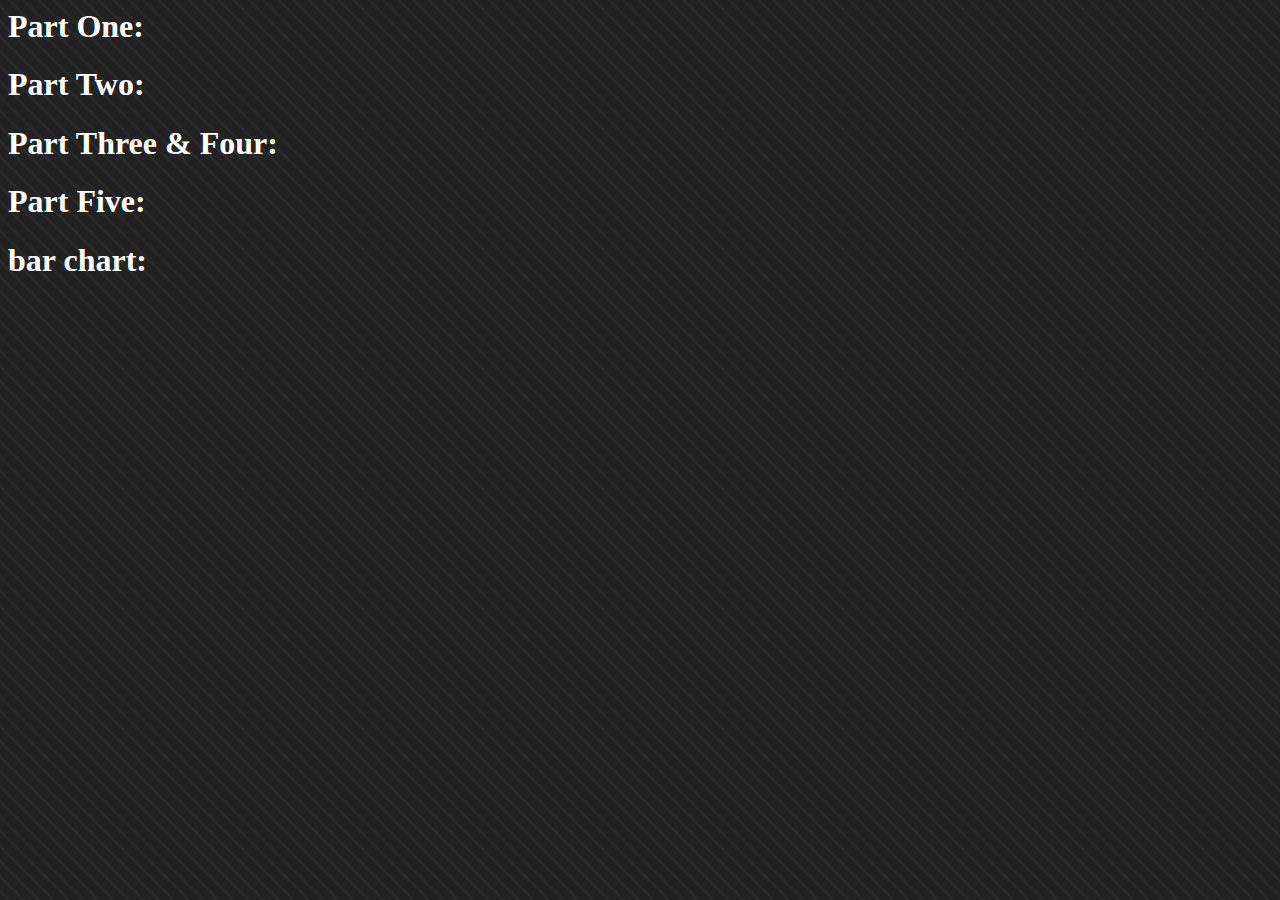
<file: Week4/Submissions/han/index.html>
<html>
<head>
    <meta charset="utf-8">
    <title>Xu Han's project 1</title>
    <link rel="stylesheet" type="text/css" href="project1.css"></link>
    <script src="https://ajax.googleapis.com/ajax/libs/jquery/3.1.1/jquery.min.js"></script>
    <!--Put your D3 import statement between these two lines-->
        <script src="https://d3js.org/d3.v4.min.js"></script>
        <script src="https://d3js.org/d3-selection-multi.v0.4.min.js"></script>
    <!--Put your D3 import statement between these two lines-->
</head>

<body>
    <div id="partOne">
        <h1>Part One: </h1>
    </div>
    
    <div id="partTwo">
        <h1>Part Two: </h1>
        <div id="scatterplot">
            <p id="scatterLabel"></p>
        </div>
    </div>
    
    <div id="partThree">
        <h1>Part Three &amp; Four: </h1>
        <div id="linegraph">
        </div>
    </div>
    
    <div id="partFive">
        <h1>Part Five: </h1>
        <div id="scatterplotSet">
        </div>
    </div>

    <div id="barChart">
        <h1>bar chart: </h1>
        <div id="barchart">
        </div>
    </div>
    
    <script type="text/javascript">
        // Put your part one code here ***********************
        //reads in data and uses the checkDataset function to determine if the data
        //read in properly
        d3.csv("data/anscombe_I.csv", function(error,data){ //read in data
            var ans1 = data;
            checkDataset(ans1); //call the function to check read in process
        });
        d3.csv("data/anscombe_II.csv", function(error,data){
            var ans2 = data;
            checkDataset(ans2);
        });
        d3.csv("data/anscombe_III.csv", function(error,data){
            var ans3 = data;
            checkDataset(ans3);
        });
        d3.csv("data/anscombe_IV.csv", function(error,data){
            var ans4 = data;
            checkDataset(ans4);
        });
        
        
        // Leave this to test your data uploading. All data uploading should be above this line
        function checkDataset(dataset) {
            if (dataset.length == 11)
                $("#partOne").append("<p>data loaded correctly</p>");
            else
                $("#partOne").append("<p>data loaded incorrectly. Try using the debugger to help you find the bug!</p>");
        }
        
        // Put your part two code here ***********************

        d3.csv("data/anscombe_II.csv", function(error, data) { //read in data
        if(error) throw error;
        //transformation from string to float
        data.forEach(function(d){
          d.x = parseFloat(d.x);
          d.y = parseFloat(d.y);
        });

        
        // Set dimensions and margins of the graph
        var margin = {top: 20, right: 20, bottom:30, left: 50},
            width = 900 - margin.left - margin.right,
            height = 900 - margin.top - margin.bottom;
        // Set the ranges
        var xVal = d3.scaleLinear().range([0, width]);
            yVal = d3.scaleLinear().range([height, 0]);
       // define svg object
       var svg_1 = d3.select("#scatterplot")
                   .append("svg")
                   .attr("width", width + margin.left + margin.right+1)
                   .attr("height", height + margin.top + margin.bottom)
                   .append("g")
                   .attr("transform", "translate(" + margin.left + "," + margin.top + ")" );
        //Scale the range of the dataset
        xVal.domain([d3.min(data, function(d) { return d.x; })-1, d3.max(data, function(d) { return d.x; })+1]);
        yVal.domain([d3.min(data, function(d) { return d.y; })-1, d3.max(data, function(d) { return d.y; })+1]);
        //Add scatterplot
        svg_1.selectAll("circle")
           .data(data)
           .enter()
           .append("circle")
           .attr("r", 8)
           .attr("fill", "blue")
           .attr("cx", function(d){return xVal(d.x);})
           .attr("cy", function(d){return yVal(d.y);})
            //part four code          
           .on("mouseover", mouseOverPoint)   // when mouse over the point, change to yellow
            .on("mouseout", mouseOutPoint)     //when mouse off the point, return to blue
            .on("click", mouseClick);  //when click, show label

            function mouseOverPoint(d, i){
                d3.select(this).attr("r",15).style('fill', 'yellow');
            //Bell Tooltips:
               svg_1.append("text").attrs({
               id: "t",  // Create an id for text so we can select it later for removing on mouseout
                x: function() { return xVal(d.x); },
                y: function() { return yVal(d.y); }
            })
            .text("X: "+d.x+"  "+"Y: "+d.y)
            .attr("class", "label")
            .attr("transform", "translate(0," + -50 + ")");
            };
            function mouseOutPoint(d,i){
                d3.select(this).attr("r",8).style('fill', 'blue');
                //Bell: Tooltips
                // Select text by id and then remove
            d3.select("#t").remove();  // Remove text location
            };
            function mouseClick(d){
                d3.select("#scatterLabel")
                  .text("X: "+d.x+"  "+"Y: "+d.y);
            };

        //Add the X axis 
         svg_1.append("g")
           .attr("class", "axis")
           .attr("transform", "translate(0," + height + ")")
           .call(d3.axisBottom(xVal))
           .attrs({id:"c"});
        //Add the Y aixs
         svg_1.append("g")
           .attr("class", "axis")
           .call(d3.axisLeft(yVal))
           .attrs({id:"b"});
        //Add text labels
        var xLabel = svg_1.append("text")
                   .attr("class", "label")
                   .text("x")
                   .attr("x", width - 20)
                   .attr("y", height -10);

        var yLabel = svg_1.append("text")
                  .attr("class", "label")
                  .text("y")
                  .attr("y", -10)
                  .style("text-anchor", "start");
        
        //whistle code 1:

        // function that wraps around the d3 pattern (bind, add, update, remove)
        function updateLegend(newData) {
            d3.csv("data/"+newData+".csv",function(data){ 
          data.forEach(function(d){
          d.x = parseFloat(d.x);
          d.y = parseFloat(d.y);
        });

    // bind data
        var appending = d3.selectAll("circle")
          .data(data);//read in all the four datasets);

       //Scale the range of the dataset
        xVal.domain([d3.min(data, function(d) { return d.x; })-1, d3.max(data, function(d) { return d.x; })+1]);
        yVal.domain([d3.min(data, function(d) { return d.y; })-1, d3.max(data, function(d) { return d.y; })+1]);
    // add new elements
        appending.enter().append('circle');
           
    // update existing elements
        appending.transition()
            .duration(1000)
            .attr("r", 8)
           .attr("fill", "blue")
           .attr("cx", function(d){return xVal(d.x);})
           .attr("cy", function(d){return yVal(d.y);});

        svg_1.select("#b").remove();
        svg_1.select("#c").remove();
        
        svg_1.append("g")
           .attr("class", "axis")
           .call(d3.axisLeft(yVal))
           .attrs({id: "b"});

        svg_1.append("g")
           .attr("class", "axis")
           .attr("transform", "translate(0," + height + ")")
           .call(d3.axisBottom(xVal))
           .attrs({id: "c"});

    // remove old elements
        appending.exit().remove();
        });
    }
        //the menu options
        var datasets = ["anscombe_II","anscombe_I","anscombe_III","anscombe_IV"];

        var select = d3.select("#partTwo").append("select")
                    .attr("class","menu");
                    
        var options = select.selectAll("option")
                    .data(datasets)
                    .enter()
                    .append("option");
            options.text(function(d){return d;});
                select.on("change",function(){
                    var newData = d3.select(this).property("value");
                    updateLegend(newData);});
        
            
      });


       
        // Put your part three & four code here ***********************
        d3.csv("data/anscombe_II.csv", function(error, data) { //read in data
        if(error) throw error;
        //transformation from string to float
        data.forEach(function(d){
          d.x = parseFloat(d.x);
          d.y = parseFloat(d.y);
        });
        // Set dimensions and margins of the graph
        var margin = {top: 20, right: 20, bottom:30, left: 50},
            width = 600 - margin.left - margin.right,
            height = 400 - margin.top - margin.bottom;
        // Set the ranges
        var xVal = d3.scaleLinear().range([0, width]);
            yVal = d3.scaleLinear().range([height, 0]);
       // define svg object
       var svg = d3.select("#linegraph")
                   .append("svg:svg")
                   .attr("width", width + margin.left + margin.right)
                   .attr("height", height + margin.top + margin.bottom)
                   .append("g")
                   .attr("transform", "translate(" + margin.left + "," + margin.top + ")" );
        //Scale the range of the dataset
        xVal.domain([d3.min(data, function(d) { return d.x; })-1, d3.max(data, function(d) { return d.x; })+1]);
        yVal.domain([d3.min(data, function(d) { return d.y; })-1, d3.max(data, function(d) { return d.y; })+1]);
        //Add scatterplot
        svg.selectAll("rect")
           .data(data)
           .enter()
           .append("rect")
           //.attr("r", 8)
           .attr("fill", "blue")
           .attr("x", function(d){return xVal(d.x);})
           .attr("y", function(d){return yVal(d.y);})
           .attr("width", 5)
           .attr("height", 5);

        //Sort dataset first so that d3.line.curve will work
          data.sort(function(a,b){
            return d3.ascending(a.x, b.x);
          });

        //Add linegraph
         svg.append("g")
            .append("path")
            .data([data])
            .attr("class", "line")
            .attr("d", d3.line()
                         .x(function(d){ return xVal(d.x); })
                         .y(function(d){ return yVal(d.y); })
                         .curve(d3.curveLinear))
            .attr("fill", "none")
            .attr("stroke-width",3)
            .attr("stroke", "green");    

        //Add the X axis 
        svg.append("g")
           .attr("transform", "translate(0," + height + ")")
           .attr("class", "axis")
           .call(d3.axisBottom(xVal));
        //Add the Y aixs
        svg.append("g")
           .attr("class", "axis")
           .call(d3.axisLeft(yVal));
        //Add text labels
        var xLabel = svg.append("text")
                   .attr("class", "label")
                   .text("x")
                   .attr("x", width - 20)
                   .attr("y", height -10);

        var yLabel = svg.append("text")
                  .attr("class", "label")
                  .text("y")
                  .attr("y", -10)
                  .style("text-anchor", "start");
      });

        // Put your part five code here ***********************
        //This part is similar to former parts and what I mainly do here is changing the margin and size of the graph, and a the same time, add a title for each graph.
        //anscombe_I graph
        d3.csv("data/anscombe_I.csv", function(error, data) { //read in data
        if(error) throw error;
        ans=data
        bestFit=lineofBestFit(ans);  //find out best fit line's k and b
        //transformation from string to float
        data.forEach(function(d){
          d.x = parseFloat(d.x);
          d.y = parseFloat(d.y);
        });
        // Set dimensions and margins of the graph
        var margin = {top: 20, right: 20, bottom:30, left: 50},
            width = 300 - margin.left - margin.right,
            height = 200 - margin.top - margin.bottom;
        // Set the ranges
        var xVal = d3.scaleLinear().range([0, width]);
            yVal = d3.scaleLinear().range([height, 0]);
       // define svg object
       var svg = d3.select("#scatterplotSet")
                   .append("svg")
                   .attr("width", (width + margin.left + margin.right))
                   .attr("height", (height + margin.top + margin.bottom))
                   .append("g")
                   .attr("transform", "translate(" + margin.left + "," + margin.top + ")" )
       
        //Scale the range of the dataset
        xVal.domain([d3.min(data, function(d) { return d.x; })-1, d3.max(data, function(d) { return d.x; })+1]);
        yVal.domain([d3.min(data, function(d) { return d.y; })-1, d3.max(data, function(d) { return d.y; })+1]);

        //Add best fit line

        xMin=0
        xMax=d3.max(ans,function(d,i){
            return parseFloat(d.x);
        });
        //calculate two points on the best fit line
        var x1=xMin;
        var x2=xMax;
        var y1=x1*bestFit[0]+bestFit[1];  // y = k*x +b 
        var y2=x2*bestFit[0]+bestFit[1];

        svg.append("line")
        .attr("x1",xVal(x1))     //use two points to draw the line
        .attr("x2",xVal(x2))
        .attr("y1",yVal(y1))
        .attr("y2",yVal(y2))
        .attr("stroke","grey")
        .attr("stroke-width",2)
        .style("stroke-dasharray",("10,3"));
        
        //Add scatterplot
        svg.selectAll("rect")
           .data(data)
           .enter()
           .append("rect")
           .attr("fill", "blue")
           .attr("x", function(d){return xVal(d.x);})
           .attr("y", function(d){return yVal(d.y);})
           .attr("width",4)
           .attr("height",4);

        //Sort dataset first so that d3.line.curve will work
          data.sort(function(a,b){
            return d3.ascending(a.x, b.x);
          });

        //Add linegraph
         svg.append("g")
            .append("path")
            .data([data])
            .attr("class", "line")
            .attr("d", d3.line()
                         .x(function(d){ return xVal(d.x); })
                         .y(function(d){ return yVal(d.y); })
                         .curve(d3.curveLinear))
            .attr("fill", "none")
            .attr("stroke-width",3)
            .attr("stroke", "green");    

        //Add the X axis 
        svg.append("g")
           .attr("transform", "translate(0," + height + ")")
           .attr("class", "axis")
           .call(d3.axisBottom(xVal));
        //Add the Y aixs
        svg.append("g")
        .attr("class", "axis")
           .call(d3.axisLeft(yVal));
        //Add text labels
        var xLabel = svg.append("text")
                   .attr("class", "label")
                   .text("x")
                   .attr("x", width - 20)
                   .attr("y", height -10);

        var yLabel = svg.append("text")
                  .attr("class", "label")
                  .text("y")
                  .attr("y", -10)
                  .style("text-anchor", "start");

        var title =  svg.append("text")
                  .attr("text-anchor", "middle")
                  .attr("transform", "translate(" + margin.left + "," + margin.top + ")" )
                  .attr("class", "label")
                  .text("Anscombe I");
      });


      //anscombe_II graph
        d3.csv("data/anscombe_II.csv", function(error, data) { //read in data
        if(error) throw error;
        ans=data
        bestFit=lineofBestFit(ans);  
        //transformation from string to float
        data.forEach(function(d){
          d.x = parseFloat(d.x);
          d.y = parseFloat(d.y);
        });
        // Set dimensions and margins of the graph
        var margin = {top: 20, right: 20, bottom:30, left: 50},
            width = 300 - margin.left - margin.right,
            height = 200 - margin.top - margin.bottom;
        // Set the ranges
        var xVal = d3.scaleLinear().range([0, width]);
            yVal = d3.scaleLinear().range([height, 0]);
       // define svg object
       var svg = d3.select("#scatterplotSet")
                   .append("svg")
                   .attr("width", (width + margin.left + margin.right))
                   .attr("height", (height + margin.top + margin.bottom))
                   .append("g")
                   .attr("transform", "translate(" + margin.left + "," + margin.top + ")" )
       
        //Scale the range of the dataset
        xVal.domain([d3.min(data, function(d) { return d.x; })-1, d3.max(data, function(d) { return d.x; })+1]);
        yVal.domain([d3.min(data, function(d) { return d.y; })-1, d3.max(data, function(d) { return d.y; })+1]);

        //Add best fit line

        xMin=0
        xMax=d3.max(ans,function(d,i){
            return parseFloat(d.x);
        });
        var x1=xMin;
        var x2=xMax;
        var y1=x1*bestFit[0]+bestFit[1];
        var y2=x2*bestFit[0]+bestFit[1];

        svg.append("line")
        .attr("x1",xVal(x1))
        .attr("x2",xVal(x2))
        .attr("y1",yVal(y1))
        .attr("y2",yVal(y2))
        .attr("stroke","grey")
        .attr("stroke-width",2)
        .style("stroke-dasharray",("10,3"));

        //Add scatterplot
        svg.selectAll("rect")
           .data(data)
           .enter()
           .append("rect")
           .attr("fill", "blue")
           .attr("x", function(d){return xVal(d.x);})
           .attr("y", function(d){return yVal(d.y);})
           .attr("width",4)
           .attr("height",4);

        //Sort dataset first so that d3.line.curve will work
          data.sort(function(a,b){
            return d3.ascending(a.x, b.x);
          });

        //Add linegraph
         svg.append("g")
            .append("path")
            .data([data])
            .attr("class", "line")
            .attr("d", d3.line()
                         .x(function(d){ return xVal(d.x); })
                         .y(function(d){ return yVal(d.y); })
                         .curve(d3.curveLinear))
            .attr("fill", "none")
            .attr("stroke-width",3)
            .attr("stroke", "green");    

        //Add the X axis 
        svg.append("g")
           .attr("transform", "translate(0," + height + ")")
           .attr("class", "axis")
           .call(d3.axisBottom(xVal));
        //Add the Y aixs
        svg.append("g")
           .attr("class", "axis")
           .call(d3.axisLeft(yVal));
        //Add text labels
        var xLabel = svg.append("text")
                   .attr("class", "label")
                   .text("x")
                   .attr("x", width - 20)
                   .attr("y", height -10);

        var yLabel = svg.append("text")
                  .attr("class", "label")
                  .text("y")
                  .attr("y", -10)
                  .style("text-anchor", "start");

        var title =  svg.append("text")
                  .attr("text-anchor", "middle")
                  .attr("transform", "translate(" + margin.left + "," + margin.top + ")" )
                  .attr("class", "label")
                  .text("Anscombe II");
      });


        //anscombe_III graph
        d3.csv("data/anscombe_III.csv", function(error, data) { //read in data
        if(error) throw error;
        ans=data
        bestFit=lineofBestFit(ans);
        //transformation from string to float
        data.forEach(function(d){
          d.x = parseFloat(d.x);
          d.y = parseFloat(d.y);
        });
        // Set dimensions and margins of the graph
        var margin = {top: 20, right: 20, bottom:30, left: 50},
            width = 300 - margin.left - margin.right,
            height = 200 - margin.top - margin.bottom;
        // Set the ranges
        var xVal = d3.scaleLinear().range([0, width]);
            yVal = d3.scaleLinear().range([height, 0]);
       // define svg object
       var svg = d3.select("#scatterplotSet")
                   .append("svg")
                   .attr("width", (width + margin.left + margin.right))
                   .attr("height", (height + margin.top + margin.bottom))
                   .append("g")
                   .attr("transform", "translate(" + margin.left + "," + margin.top + ")" )
       
        //Scale the range of the dataset
        xVal.domain([d3.min(data, function(d) { return d.x; })-1, d3.max(data, function(d) { return d.x; })+1]);
        yVal.domain([d3.min(data, function(d) { return d.y; })-1, d3.max(data, function(d) { return d.y; })+1]);

        //Add best fit line

        xMin=0
        xMax=d3.max(ans,function(d,i){
            return parseFloat(d.x);
        });
        var x1=xMin;
        var x2=xMax;
        var y1=x1*bestFit[0]+bestFit[1];
        var y2=x2*bestFit[0]+bestFit[1];

        svg.append("line")
        .attr("x1",xVal(x1))
        .attr("x2",xVal(x2))
        .attr("y1",yVal(y1))
        .attr("y2",yVal(y2))
        .attr("stroke","grey")
        .attr("stroke-width",2)
        .style("stroke-dasharray",("10,3"));

        //Add scatterplot
        svg.selectAll("rect")
           .data(data)
           .enter()
           .append("rect")
           .attr("fill", "blue")
           .attr("x", function(d){return xVal(d.x);})
           .attr("y", function(d){return yVal(d.y);})
           .attr("width",4)
           .attr("height",4);

        //Sort dataset first so that d3.line.curve will work
          data.sort(function(a,b){
            return d3.ascending(a.x, b.x);
          });

        //Add linegraph
         svg.append("g")
            .append("path")
            .data([data])
            .attr("class", "line")
            .attr("d", d3.line()
                         .x(function(d){ return xVal(d.x); })
                         .y(function(d){ return yVal(d.y); })
                         .curve(d3.curveLinear))
            .attr("fill", "none")
            .attr("stroke-width",3)
            .attr("stroke", "green");    

        //Add the X axis 
        svg.append("g")
           .attr("transform", "translate(0," + height + ")")
           .attr("class", "axis")
           .call(d3.axisBottom(xVal));
        //Add the Y aixs
        svg.append("g")
           .attr("class", "axis")
           .call(d3.axisLeft(yVal));
        //Add text labels
        var xLabel = svg.append("text")
                   .attr("class", "label")
                   .text("x")
                   .attr("x", width - 20)
                   .attr("y", height -10);

        var yLabel = svg.append("text")
                  .attr("class", "label")
                  .text("y")
                  .attr("y", -10)
                  .style("text-anchor", "start");

        var title =  svg.append("text")
                  .attr("text-anchor", "middle")
                  .attr("transform", "translate(" + margin.left + "," + margin.top + ")" )
                  .attr("class", "label")
                  .text("Anscombe III");
      });


              //anscombe_IV graph
        d3.csv("data/anscombe_IV.csv", function(error, data) { //read in data
        if(error) throw error;
        ans=data
        bestFit=lineofBestFit(ans);
        //transformation from string to float
        data.forEach(function(d){
          d.x = parseFloat(d.x);
          d.y = parseFloat(d.y);
        });
        // Set dimensions and margins of the graph
        var margin = {top: 20, right: 20, bottom:30, left: 50},
            width = 300 - margin.left - margin.right,
            height = 200 - margin.top - margin.bottom;
        // Set the ranges
        var xVal = d3.scaleLinear().range([0, width]);
            yVal = d3.scaleLinear().range([height, 0]);
       // define svg object
       var svg = d3.select("#scatterplotSet")
                   .append("svg")
                   .attr("width", (width + margin.left + margin.right))
                   .attr("height", (height + margin.top + margin.bottom))
                   .append("g")
                   .attr("transform", "translate(" + margin.left + "," + margin.top + ")" )
       
        //Scale the range of the dataset
        xVal.domain([d3.min(data, function(d) { return d.x; })-1, d3.max(data, function(d) { return d.x; })+1]);
        yVal.domain([d3.min(data, function(d) { return d.y; })-1, d3.max(data, function(d) { return d.y; })+1]);

        //Add best fit line

        xMin=0
        xMax=d3.max(ans,function(d,i){
            return parseFloat(d.x);
        });
        var x1=xMin;
        var x2=xMax;
        var y1=x1*bestFit[0]+bestFit[1];
        var y2=x2*bestFit[0]+bestFit[1];

        svg.append("line")
        .attr("x1",xVal(x1))
        .attr("x2",xVal(x2))
        .attr("y1",yVal(y1))
        .attr("y2",yVal(y2))
        .attr("stroke","grey")
        .attr("stroke-width",2)
        .style("stroke-dasharray",("10,3"));

        //Add scatterplot
        svg.selectAll("rect")
           .data(data)
           .enter()
           .append("rect")
           .attr("r", 4)
           .attr("fill", "blue")
           .attr("x", function(d){return xVal(d.x);})
           .attr("y", function(d){return yVal(d.y);})
           .attr("width",4)
           .attr("height",4);

        //Sort dataset first so that d3.line.curve will work
          data.sort(function(a,b){
            return d3.ascending(a.x, b.x);
          });

        //Add linegraph
         svg.append("g")
            .append("path")
            .data([data])
            .attr("class", "line")
            .attr("d", d3.line()
                         .x(function(d){ return xVal(d.x); })
                         .y(function(d){ return yVal(d.y); })
                         .curve(d3.curveLinear))
            .attr("fill", "none")
            .attr("stroke-width",3)
            .attr("stroke", "green");    

        //Add the X axis 
        svg.append("g")
           .attr("transform", "translate(0," + height + ")")
           .attr("class", "axis")
           .call(d3.axisBottom(xVal));
        //Add the Y aixs
        svg.append("g")
           .attr("class", "axis")
           .call(d3.axisLeft(yVal));
        //Add text labels
        var xLabel = svg.append("text")
                   .attr("class", "label")
                   .text("x")
                   .attr("x", width - 20)
                   .attr("y", height -10);

        var yLabel = svg.append("text")
                  .attr("class", "label")
                  .text("y")
                  .attr("y", -10)
                  .style("text-anchor", "start");

        var title =  svg.append("text")
                  .attr("text-anchor", "middle")
                  .attr("transform", "translate(" + margin.left + "," + margin.top + ")" )
                  .attr("class", "label")
                  .text("Anscombe IV");
      });
        
      //Bar chart code here
      //Bar chart encoding x value
       d3.csv("data/anscombe_I.csv", function(error, data) { //read in data
        if(error) throw error;
        //transformation from stringto float
        data.forEach(function(d){
          d.x = parseFloat(d.x);
          d.y = parseFloat(d.y);
        });
         var xordinal = [1,2,3,4,5,6,7,8,9,10,11];
        // Set dimensions and margins of the graph
        var margin = {top: 20, right: 20, bottom:30, left: 50},
            width = 800 - margin.left - margin.right,
            height = 800 - margin.top - margin.bottom;
        // Set the ranges
        var xVal = d3.scaleLinear().range([0, width]);
            yVal = d3.scaleLinear().range([height, 0]);
            xorVal = d3.scaleLinear().range([0, width]);  //ordinal represents the order of the data 
       // define svg object
       var svg_bar = d3.select("#barChart")
                   .append("svg")
                   .attr("width", (width + margin.left + margin.right))
                   .attr("height", (height + margin.top + margin.bottom))
                   .append("g")
                   .attr("transform", "translate(" + margin.left + "," + margin.top + ")" )
       
        //Scale the range of the dataset
        xVal.domain([d3.min(data, function(d) { return d.x; })-1, d3.max(data, function(d) { return d.x; })+1]);
        yVal.domain([d3.min(data, function(d) { return d.x; })-1, d3.max(data, function(d) { return d.x; })+1]);
        xorVal.domain([1,12]);
        //Add scatterplot
        svg_bar.selectAll("rect")
           .data(data)
           .enter()
           .append("rect")
           .attr("x", function(d){ return xorVal(d.x-3);})//ordinal
           .attr("y", function(d) { return (height-xVal(d.x)); })//y axis represents x value
           .attr("width", 10)//width of the rectangles
           .attr("height", function(d) { return xVal(d.x);})
           //height of the rectangles is x value
           .style('fill', 'blue')//color of the rectangle
            //whistle 3 code          
           .on("mouseover", mouseOverBar)   // when mouse over the point, change to yellow
           .on("mouseout", mouseOutBar);     //when mouse off the point, return to blue

            function mouseOverBar(d, i){
                d3.select(this).attr("width",15).style('fill', 'yellow');
                d3.select("#id-"+i).attr("width",15).style('fill', 'yellow');  //select label from graph encoding y
            };
            function mouseOutBar(d,i){
                d3.select(this).attr("width",10).style('fill', 'blue');
                d3.select("#id-"+i).attr("width",10).style('fill', 'blue');
            };

        //Add the X axis 
        svg_bar.append("g")
           .attr("transform", "translate(0," + height + ")")
           .attr("class", "axis")
           .call(d3.axisBottom(xorVal));
        //Add the Y aixs
        svg_bar.append("g")
        .attr("class", "axis")
           .call(d3.axisLeft(yVal));
        //Add text labels
        var xLabel = svg_bar.append("text")
                   .attr("class", "label")
                   .text("Ordinal")
                   .attr("x", width - 20)
                   .attr("y", height -10)
                   .style("text-anchor", "middle");


        var yLabel = svg_bar.append("text")
                  .attr("class", "label")
                  .text("x value")
                  //.attr("y", -10)
                  .style("text-anchor", "start");

        var title =  svg_bar.append("text")
                  .attr("text-anchor", "middle")
                  .attr("transform", "translate(" + margin.left + "," + margin.top + ")" )
                  .attr("class", "label")
                  .text("Anscombe I - X");
      });


      //bar chart encoding y value
      d3.csv("data/anscombe_I.csv", function(error, data) { //read in data
        if(error) throw error;
        //transformation from string to float
        data.forEach(function(d){
          d.x = parseFloat(d.x);
          d.y = parseFloat(d.y);
        });
         var xordinal = [1,2,3,4,5,6,7,8,9,10,11];
        // Set dimensions and margins of the graph
        var margin = {top: 20, right: 20, bottom:30, left: 50},
            width = 800 - margin.left - margin.right,
            height = 800 - margin.top - margin.bottom;
        // Set the ranges
        var xVal = d3.scaleLinear().range([0, width]);
            yVal = d3.scaleLinear().range([height, 0]);
            xorVal = d3.scaleLinear().range([0, width]);  //ordinal represents the order of the data 
       // define svg object
       var svg = d3.select("#barChart")
                   .append("svg")
                   .attr("width", (width + margin.left + margin.right))
                   .attr("height", (height + margin.top + margin.bottom))
                   .append("g")
                   .attr("transform", "translate(" + margin.left + "," + margin.top + ")" )
       
        //Scale the range of the dataset
        xVal.domain([d3.min(data, function(d) { return d.x; })-1, d3.max(data, function(d) { return d.x; })+1]);
        yVal.domain([d3.min(data, function(d) { return d.y; })-1, d3.max(data, function(d) { return d.y; })+1]);
        xorVal.domain([1,12]);
        //Add scatterplot
        svg.selectAll("rect")
           .data(data)
           .enter()
           .append("rect")
           .attrs({
               id: function(d, i) { return "id-" + i; },
               x: function(d) { return xVal(d.x); },
               y: function(d) { return yVal(d.y); },
            })
           .attr("x", function(d){ return xorVal(d.x-3);})//ordinal
           .attr("y", function(d) { return (yVal(d.y)); })//y axis represents x value
           .attr("width", 10)//width of the rectangles
           .attr("height", function(d) { return (height-yVal(d.y));})
           //height of the rectangles is x value
           .style('fill', 'blue');//color of the rectangle


        //Add the X axis 
        svg.append("g")
           .attr("transform", "translate(0," + height + ")")
           .attr("class", "axis")
           .call(d3.axisBottom(xorVal));
        //Add the Y aixs
        svg.append("g")
           .attr("class", "axis")
           .call(d3.axisLeft(yVal));
        //Add text labels
        var xLabel = svg.append("text")
                   .attr("class", "label")
                   .text("Ordinal")
                   .attr("x", width - 20)
                   .attr("y", height -10)
                   .style("text-anchor", "middle");


        var yLabel = svg.append("text")
                  .attr("class", "label")
                  .text("y value")
                  //.attr("y", -10)
                  .style("text-anchor", "start");

        var title =  svg.append("text")
                  .attr("text-anchor", "middle")
                  .attr("transform", "translate(" + margin.left + "," + margin.top + ")" )
                  .attr("class", "label")
                  .text("Anscombe I - Y");
      });


      //best fit function
      function lineofBestFit(data){
        //calculate the best fit line based on mean
        var xmean = d3.mean(data,function(d){ return d['x'];});
        var ymean = d3.mean(data,function(d){ return (d['y']);});
        var top = d3.sum(data,function(d){
                return ((d['x'])-xmean)*((d['y'])-ymean);
            });
        var bottom = d3.sum(data,function(d){
                return ((d['x'])-xmean)*((d['x'])-xmean);
            });

       //find slope of line of best fit
        var k = top/bottom; 

       //find y-intercept
        var b = ymean - k*xmean;
        return [k,b];            
}






    </script>
</body>


</html>
</file>
<file: Week4/Submissions/han/project1.css>
body {
    /*font-family: sans-serif;
    font-size: 11px;*/
  background-color: #92a8d1;
  background: repeating-linear-gradient(45deg, #2b2b2b 0%, #2b2b2b 10%, #222222 0%, #222222 50%) 0 / 15px 15px;

}


/*axis style*/
.axis path{
    stroke: blue;
}
.axis line {
    fill: none;
    stroke: blue;
    shape-rendering: crispEdges;
}
.axis text{
    stroke: blue;
}

/*point style*/
.point {
    fill: #f00; 
    stroke: blue;
}
.menu 
{
    background-color:#B2A700;
    border-color:#B2A700;
    font-size: 16px;
    overflow: hidden;
    border-width: 10px;
}


/*label style*/
.label {
    text-anchor: start;
    stroke: red;
}




/*Neon*/
p {
  margin: 20px 0 20px 0;
  color:yellow;
}

h1 {
  text-decoration: none;
  -webkit-transition: all 0.5s;
  -moz-transition: all 0.5s;
  transition: all 0.5s;
}


h1{
  color: #fff;
  font-family: Monoton;
  -webkit-animation: neon1 1.5s ease-in-out infinite alternate;
  -moz-animation: neon1 1.5s ease-in-out infinite alternate;
  animation: neon1 1.5s ease-in-out infinite alternate;
}

h1:hover {
  color: #FF1177;
  -webkit-animation: none;
  -moz-animation: none;
  animation: none;
}


/*glow for webkit*/

@-webkit-keyframes neon1 {
  from {
    text-shadow: 0 0 10px #fff, 0 0 20px #fff, 0 0 30px #fff, 0 0 40px #FF1177, 0 0 70px #FF1177, 0 0 80px #FF1177, 0 0 100px #FF1177, 0 0 150px #FF1177;
  }
  to {
    text-shadow: 0 0 5px #fff, 0 0 10px #fff, 0 0 15px #fff, 0 0 20px #FF1177, 0 0 35px #FF1177, 0 0 40px #FF1177, 0 0 50px #FF1177, 0 0 75px #FF1177;
  }
}

@-webkit-keyframes neon2 {
  from {
    text-shadow: 0 0 10px #fff, 0 0 20px #fff, 0 0 30px #fff, 0 0 40px #228DFF, 0 0 70px #228DFF, 0 0 80px #228DFF, 0 0 100px #228DFF, 0 0 150px #228DFF;
  }
  to {
    text-shadow: 0 0 5px #fff, 0 0 10px #fff, 0 0 15px #fff, 0 0 20px #228DFF, 0 0 35px #228DFF, 0 0 40px #228DFF, 0 0 50px #228DFF, 0 0 75px #228DFF;
  }
}

@-webkit-keyframes neon3 {
  from {
    text-shadow: 0 0 10px #fff, 0 0 20px #fff, 0 0 30px #fff, 0 0 40px #FFDD1B, 0 0 70px #FFDD1B, 0 0 80px #FFDD1B, 0 0 100px #FFDD1B, 0 0 150px #FFDD1B;
  }
  to {
    text-shadow: 0 0 5px #fff, 0 0 10px #fff, 0 0 15px #fff, 0 0 20px #FFDD1B, 0 0 35px #FFDD1B, 0 0 40px #FFDD1B, 0 0 50px #FFDD1B, 0 0 75px #FFDD1B;
  }
}

@-webkit-keyframes neon4 {
  from {
    text-shadow: 0 0 10px #fff, 0 0 20px #fff, 0 0 30px #fff, 0 0 40px #B6FF00, 0 0 70px #B6FF00, 0 0 80px #B6FF00, 0 0 100px #B6FF00, 0 0 150px #B6FF00;
  }
  to {
    text-shadow: 0 0 5px #fff, 0 0 10px #fff, 0 0 15px #fff, 0 0 20px #B6FF00, 0 0 35px #B6FF00, 0 0 40px #B6FF00, 0 0 50px #B6FF00, 0 0 75px #B6FF00;
  }
}

@-webkit-keyframes neon5 {
  from {
    text-shadow: 0 0 10px #fff, 0 0 20px #fff, 0 0 30px #fff, 0 0 40px #FF9900, 0 0 70px #FF9900, 0 0 80px #FF9900, 0 0 100px #FF9900, 0 0 150px #FF9900;
  }
  to {
    text-shadow: 0 0 5px #fff, 0 0 10px #fff, 0 0 15px #fff, 0 0 20px #FF9900, 0 0 35px #FF9900, 0 0 40px #FF9900, 0 0 50px #FF9900, 0 0 75px #FF9900;
  }
}

@-webkit-keyframes neon6 {
  from {
    text-shadow: 0 0 10px #fff, 0 0 20px #fff, 0 0 30px #fff, 0 0 40px #ff00de, 0 0 70px #ff00de, 0 0 80px #ff00de, 0 0 100px #ff00de, 0 0 150px #ff00de;
  }
  to {
    text-shadow: 0 0 5px #fff, 0 0 10px #fff, 0 0 15px #fff, 0 0 20px #ff00de, 0 0 35px #ff00de, 0 0 40px #ff00de, 0 0 50px #ff00de, 0 0 75px #ff00de;
  }
}
/*glow for mozilla*/

@-moz-keyframes neon1 {
  from {
    text-shadow: 0 0 10px #fff, 0 0 20px #fff, 0 0 30px #fff, 0 0 40px #FF1177, 0 0 70px #FF1177, 0 0 80px #FF1177, 0 0 100px #FF1177, 0 0 150px #FF1177;
  }
  to {
    text-shadow: 0 0 5px #fff, 0 0 10px #fff, 0 0 15px #fff, 0 0 20px #FF1177, 0 0 35px #FF1177, 0 0 40px #FF1177, 0 0 50px #FF1177, 0 0 75px #FF1177;
  }
}

@-moz-keyframes neon2 {
  from {
    text-shadow: 0 0 10px #fff, 0 0 20px #fff, 0 0 30px #fff, 0 0 40px #228DFF, 0 0 70px #228DFF, 0 0 80px #228DFF, 0 0 100px #228DFF, 0 0 150px #228DFF;
  }
  to {
    text-shadow: 0 0 5px #fff, 0 0 10px #fff, 0 0 15px #fff, 0 0 20px #228DFF, 0 0 35px #228DFF, 0 0 40px #228DFF, 0 0 50px #228DFF, 0 0 75px #228DFF;
  }
}

@-moz-keyframes neon3 {
  from {
    text-shadow: 0 0 10px #fff, 0 0 20px #fff, 0 0 30px #fff, 0 0 40px #FFDD1B, 0 0 70px #FFDD1B, 0 0 80px #FFDD1B, 0 0 100px #FFDD1B, 0 0 150px #FFDD1B;
  }
  to {
    text-shadow: 0 0 5px #fff, 0 0 10px #fff, 0 0 15px #fff, 0 0 20px #FFDD1B, 0 0 35px #FFDD1B, 0 0 40px #FFDD1B, 0 0 50px #FFDD1B, 0 0 75px #FFDD1B;
  }
}

@-moz-keyframes neon4 {
  from {
    text-shadow: 0 0 10px #fff, 0 0 20px #fff, 0 0 30px #fff, 0 0 40px #B6FF00, 0 0 70px #B6FF00, 0 0 80px #B6FF00, 0 0 100px #B6FF00, 0 0 150px #B6FF00;
  }
  to {
    text-shadow: 0 0 5px #fff, 0 0 10px #fff, 0 0 15px #fff, 0 0 20px #B6FF00, 0 0 35px #B6FF00, 0 0 40px #B6FF00, 0 0 50px #B6FF00, 0 0 75px #B6FF00;
  }
}

@-moz-keyframes neon5 {
  from {
    text-shadow: 0 0 10px #fff, 0 0 20px #fff, 0 0 30px #fff, 0 0 40px #FF9900, 0 0 70px #FF9900, 0 0 80px #FF9900, 0 0 100px #FF9900, 0 0 150px #FF9900;
  }
  to {
    text-shadow: 0 0 5px #fff, 0 0 10px #fff, 0 0 15px #fff, 0 0 20px #FF9900, 0 0 35px #FF9900, 0 0 40px #FF9900, 0 0 50px #FF9900, 0 0 75px #FF9900;
  }
}

@-moz-keyframes neon6 {
  from {
    text-shadow: 0 0 10px #fff, 0 0 20px #fff, 0 0 30px #fff, 0 0 40px #ff00de, 0 0 70px #ff00de, 0 0 80px #ff00de, 0 0 100px #ff00de, 0 0 150px #ff00de;
  }
  to {
    text-shadow: 0 0 5px #fff, 0 0 10px #fff, 0 0 15px #fff, 0 0 20px #ff00de, 0 0 35px #ff00de, 0 0 40px #ff00de, 0 0 50px #ff00de, 0 0 75px #ff00de;
  }
}
/*glow*/

@keyframes neon1 {
  from {
    text-shadow: 0 0 10px #fff, 0 0 20px #fff, 0 0 30px #fff, 0 0 40px #FF1177, 0 0 70px #FF1177, 0 0 80px #FF1177, 0 0 100px #FF1177, 0 0 150px #FF1177;
  }
  to {
    text-shadow: 0 0 5px #fff, 0 0 10px #fff, 0 0 15px #fff, 0 0 20px #FF1177, 0 0 35px #FF1177, 0 0 40px #FF1177, 0 0 50px #FF1177, 0 0 75px #FF1177;
  }
}

@keyframes neon2 {
  from {
    text-shadow: 0 0 10px #fff, 0 0 20px #fff, 0 0 30px #fff, 0 0 40px #228DFF, 0 0 70px #228DFF, 0 0 80px #228DFF, 0 0 100px #228DFF, 0 0 150px #228DFF;
  }
  to {
    text-shadow: 0 0 5px #fff, 0 0 10px #fff, 0 0 15px #fff, 0 0 20px #228DFF, 0 0 35px #228DFF, 0 0 40px #228DFF, 0 0 50px #228DFF, 0 0 75px #228DFF;
  }
}

@keyframes neon3 {
  from {
    text-shadow: 0 0 10px #fff, 0 0 20px #fff, 0 0 30px #fff, 0 0 40px #FFDD1B, 0 0 70px #FFDD1B, 0 0 80px #FFDD1B, 0 0 100px #FFDD1B, 0 0 150px #FFDD1B;
  }
  to {
    text-shadow: 0 0 5px #fff, 0 0 10px #fff, 0 0 15px #fff, 0 0 20px #FFDD1B, 0 0 35px #FFDD1B, 0 0 40px #FFDD1B, 0 0 50px #FFDD1B, 0 0 75px #FFDD1B;
  }
}

@keyframes neon4 {
  from {
    text-shadow: 0 0 10px #fff, 0 0 20px #fff, 0 0 30px #fff, 0 0 40px #B6FF00, 0 0 70px #B6FF00, 0 0 80px #B6FF00, 0 0 100px #B6FF00, 0 0 150px #B6FF00;
  }
  to {
    text-shadow: 0 0 5px #fff, 0 0 10px #fff, 0 0 15px #fff, 0 0 20px #B6FF00, 0 0 35px #B6FF00, 0 0 40px #B6FF00, 0 0 50px #B6FF00, 0 0 75px #B6FF00;
  }
}

@keyframes neon5 {
  from {
    text-shadow: 0 0 10px #fff, 0 0 20px #fff, 0 0 30px #fff, 0 0 40px #FF9900, 0 0 70px #FF9900, 0 0 80px #FF9900, 0 0 100px #FF9900, 0 0 150px #FF9900;
  }
  to {
    text-shadow: 0 0 5px #fff, 0 0 10px #fff, 0 0 15px #fff, 0 0 20px #FF9900, 0 0 35px #FF9900, 0 0 40px #FF9900, 0 0 50px #FF9900, 0 0 75px #FF9900;
  }
}

@keyframes neon6 {
  from {
    text-shadow: 0 0 10px #fff, 0 0 20px #fff, 0 0 30px #fff, 0 0 40px #ff00de, 0 0 70px #ff00de, 0 0 80px #ff00de, 0 0 100px #ff00de, 0 0 150px #ff00de;
  }
  to {
    text-shadow: 0 0 5px #fff, 0 0 10px #fff, 0 0 15px #fff, 0 0 20px #ff00de, 0 0 35px #ff00de, 0 0 40px #ff00de, 0 0 50px #ff00de, 0 0 75px #ff00de;
  }
}
</file>
